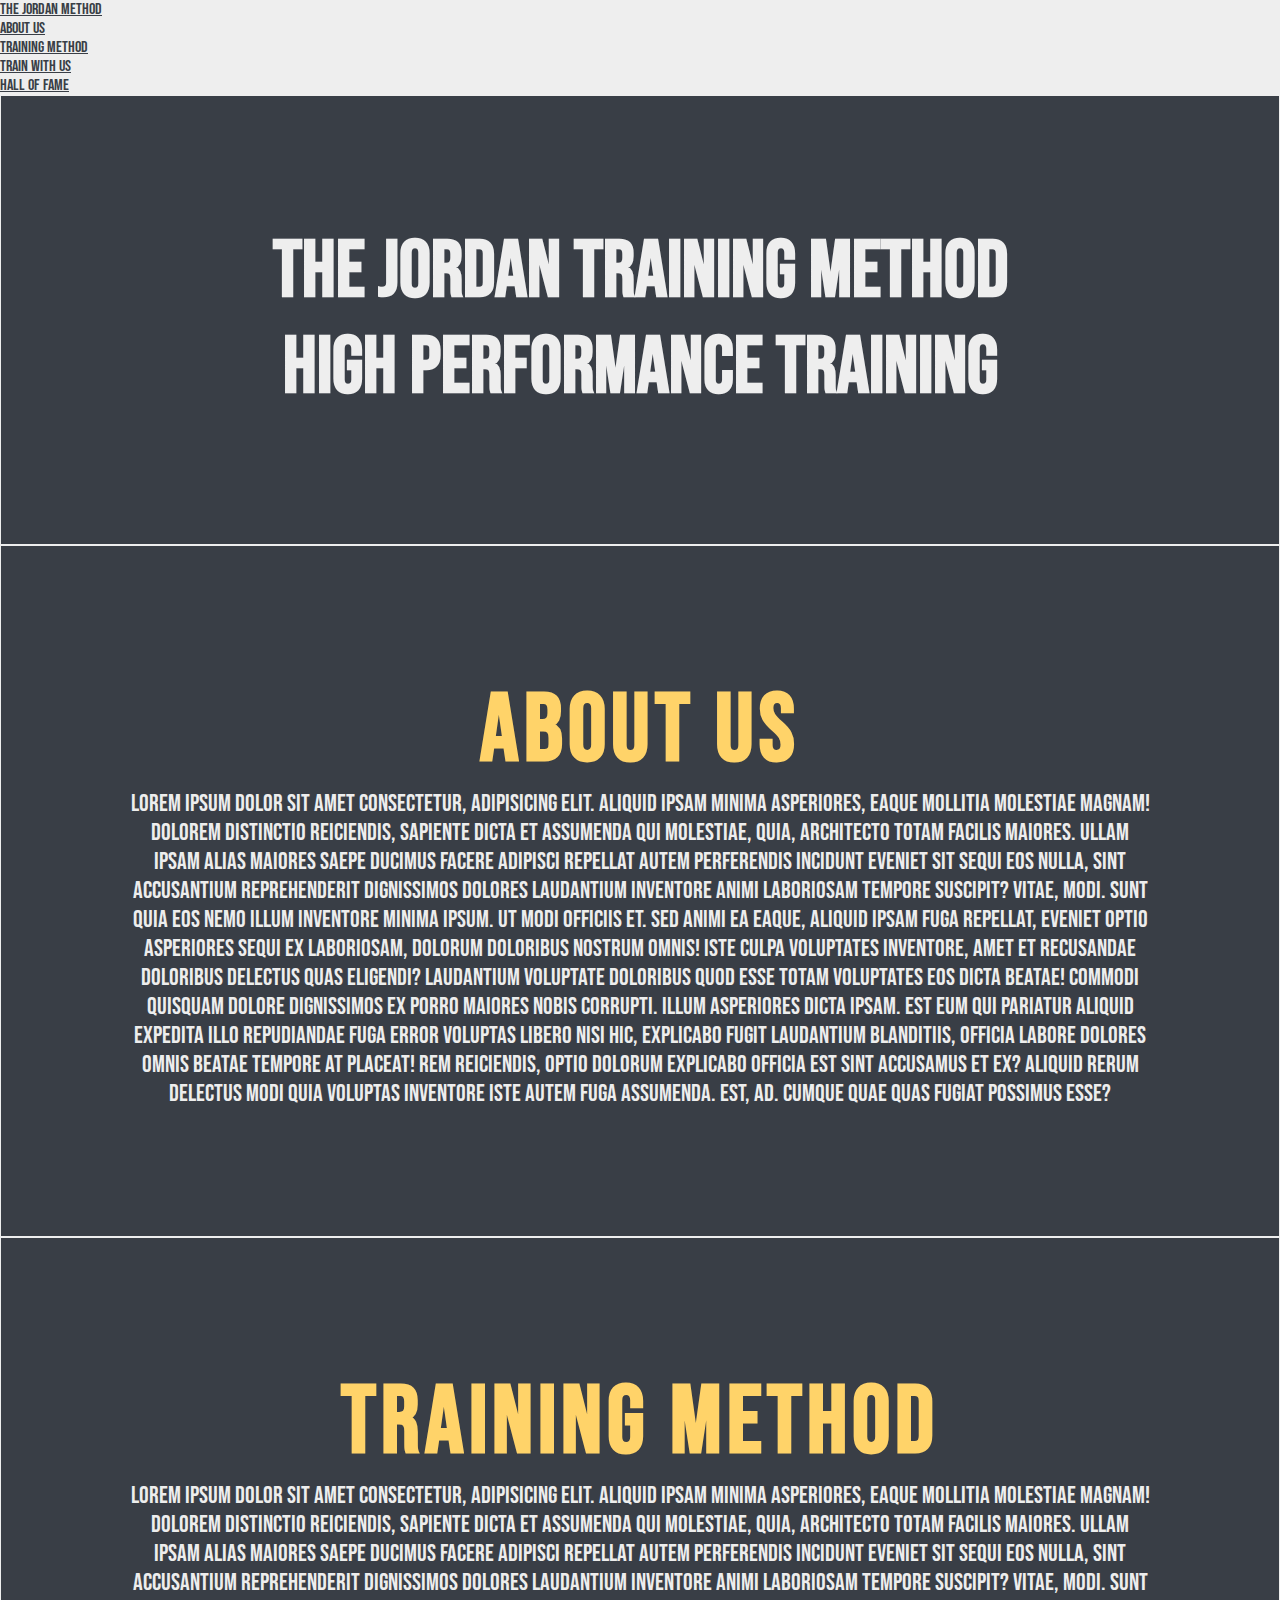
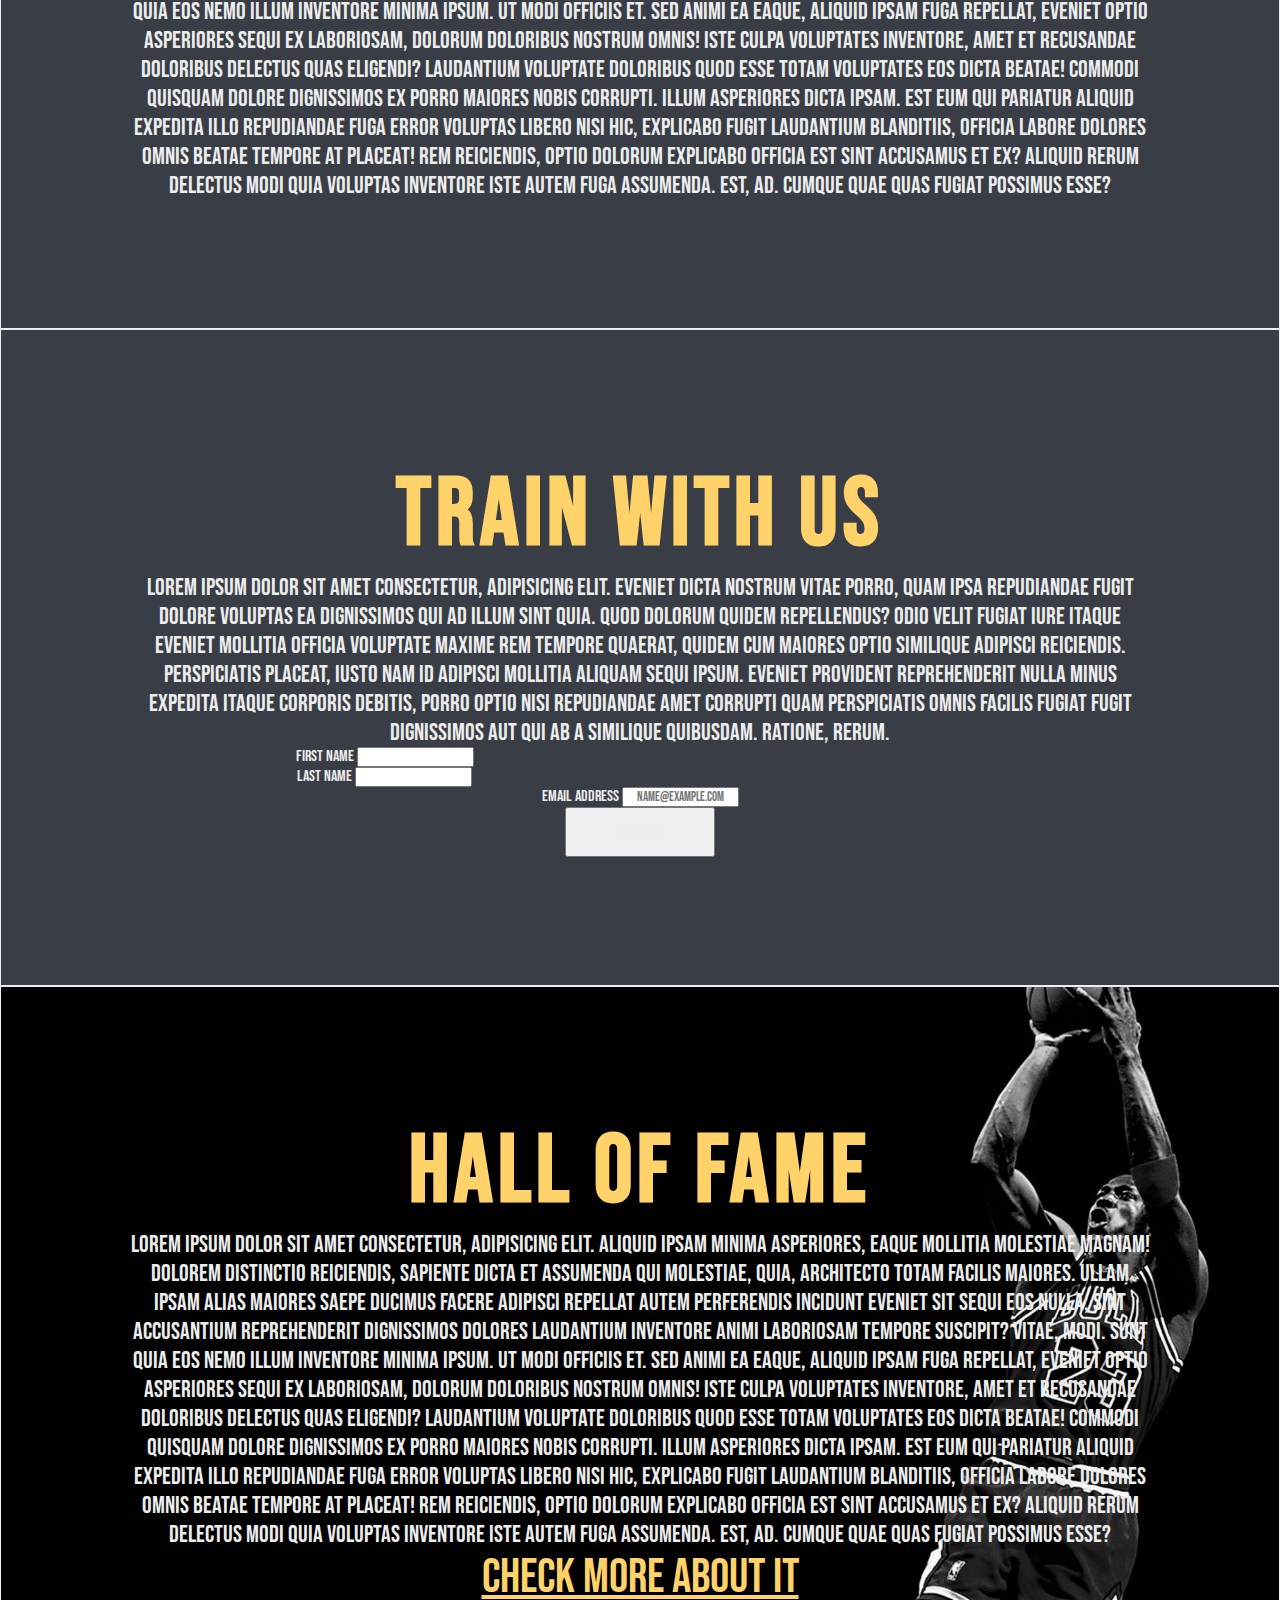
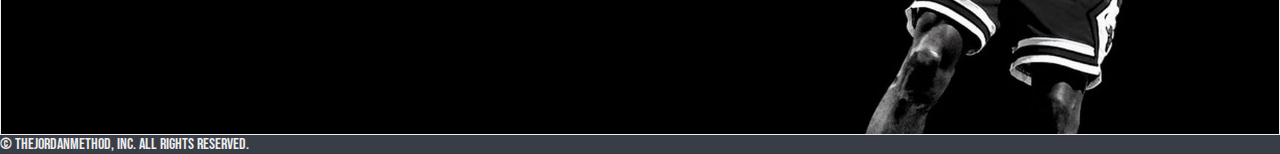
<file: index.html>
<!DOCTYPE html>
<html lang="en">
<head>
    <meta charset="UTF-8">
    <meta http-equiv="X-UA-Compatible" content="IE=edge">
    <meta name="viewport" content="width=device-width, initial-scale=1.0">
    <meta name ="description" content = "Jordan training method is the most famous training method in the world. Its different types of approach to the session makes the athlete achieve their best athletic and mental version for high sports performance.">
    <meta name=”keywords” content="training, high performance, athletes, jordan, functional training, sport, athletes, gym">
    <link href="https://cdn.jsdelivr.net/npm/bootstrap@5.1.3/dist/css/bootstrap.min.css" rel="stylesheet" integrity="sha384-1BmE4kWBq78iYhFldvKuhfTAU6auU8tT94WrHftjDbrCEXSU1oBoqyl2QvZ6jIW3" crossorigin="anonymous">
    <link rel="stylesheet" href="styles.css">
    <link rel="preconnect" href="https://fonts.googleapis.com">
    <link rel="preconnect" href="https://fonts.gstatic.com" crossorigin>
    <link href="https://fonts.googleapis.com/css2?family=Bebas+Neue&display=swap" rel="stylesheet">
    <link rel="shortcut icon" href="img/jordanlink.png" type="image/x-icon">
    <title>THE JORDAN TRAINING METHOD</title>
</head>
<body>
    

    <!-- Navigation Menu -->

    <nav class="navbar navbar-expand-lg navito">
        <div class="container-fluid">
        <a class="navbar-brand" href="index.html">THE JORDAN METHOD</a>
        <button class="navbar-toggler" type="button" data-bs-toggle="collapse" data-bs-target="#navbarNav" aria-controls="navbarNav" aria-expanded="false" aria-label="Toggle navigation">
            <span class="navbar-toggler-icon"></span>
        </button>
        <div class="collapse navbar-collapse" id="navbarNav">
            <ul class="navbar-nav">
                
            <li class="nav-item">
                <a class="nav-link navis" href="#title1"> ABOUT US</a>
            </li>
            <li class="nav-item">
            <a class="nav-link navis" href="#title2"> TRAINING METHOD</a>
            </li>
            <li class="nav-item">
                <a class="nav-link navis" href="#title3"> TRAIN WITH US</a>
            </li>
            <li class="nav-item">
                <a class="nav-link navis" href="#title4"> HALL OF FAME</a>
            </li>
            </ul>
        </div>
        </div>
    </nav>
    

        <!-- Containers -->   



        <div class="container-fluid aboutus0">
            <h1>THE JORDAN TRAINING METHOD <br> HIGH PERFORMANCE TRAINING</h1>
            
        </div>
        
        
            <div class="container-fluid aboutus">
                <h2 id="title1">ABOUT US</h2>
                <p class="paraph">Lorem ipsum dolor sit amet consectetur, adipisicing elit. Aliquid ipsam minima asperiores, eaque mollitia molestiae magnam! Dolorem distinctio reiciendis, sapiente dicta et assumenda qui molestiae, quia, architecto totam facilis maiores.
                Ullam ipsam alias maiores saepe ducimus facere adipisci repellat autem perferendis incidunt eveniet sit sequi eos nulla, sint accusantium reprehenderit dignissimos dolores laudantium inventore animi laboriosam tempore suscipit? Vitae, modi.
                Sunt quia eos nemo illum inventore minima ipsum. Ut modi officiis et. Sed animi ea eaque, aliquid ipsam fuga repellat, eveniet optio asperiores sequi ex laboriosam, dolorum doloribus nostrum omnis!
                Iste culpa voluptates inventore, amet et recusandae doloribus delectus quas eligendi? Laudantium voluptate doloribus quod esse totam voluptates eos dicta beatae! Commodi quisquam dolore dignissimos ex porro maiores nobis corrupti.
                Illum asperiores dicta ipsam. Est eum qui pariatur aliquid expedita illo repudiandae fuga error voluptas libero nisi hic, explicabo fugit laudantium blanditiis, officia labore dolores omnis beatae tempore at placeat!
                Rem reiciendis, optio dolorum explicabo officia est sint accusamus et ex? Aliquid rerum delectus modi quia voluptas inventore iste autem fuga assumenda. Est, ad. Cumque quae quas fugiat possimus esse?</p>
            </div>

		
            <div class="container-fluid aboutus">
                <h2 id="title2">TRAINING METHOD</h2>
                <p class="paraph">Lorem ipsum dolor sit amet consectetur, adipisicing elit. Aliquid ipsam minima asperiores, eaque mollitia molestiae magnam! Dolorem distinctio reiciendis, sapiente dicta et assumenda qui molestiae, quia, architecto totam facilis maiores.
                Ullam ipsam alias maiores saepe ducimus facere adipisci repellat autem perferendis incidunt eveniet sit sequi eos nulla, sint accusantium reprehenderit dignissimos dolores laudantium inventore animi laboriosam tempore suscipit? Vitae, modi.
                Sunt quia eos nemo illum inventore minima ipsum. Ut modi officiis et. Sed animi ea eaque, aliquid ipsam fuga repellat, eveniet optio asperiores sequi ex laboriosam, dolorum doloribus nostrum omnis!
                Iste culpa voluptates inventore, amet et recusandae doloribus delectus quas eligendi? Laudantium voluptate doloribus quod esse totam voluptates eos dicta beatae! Commodi quisquam dolore dignissimos ex porro maiores nobis corrupti.
                Illum asperiores dicta ipsam. Est eum qui pariatur aliquid expedita illo repudiandae fuga error voluptas libero nisi hic, explicabo fugit laudantium blanditiis, officia labore dolores omnis beatae tempore at placeat!
                Rem reiciendis, optio dolorum explicabo officia est sint accusamus et ex? Aliquid rerum delectus modi quia voluptas inventore iste autem fuga assumenda. Est, ad. Cumque quae quas fugiat possimus esse?</p>
            </div>


            <div class="container-fluid aboutus">
                <h2 id="title3">TRAIN WITH US</h2>
                <p class="paraph">Lorem ipsum dolor sit amet consectetur, adipisicing elit. Eveniet dicta nostrum vitae porro, quam ipsa repudiandae fugit dolore voluptas ea dignissimos qui ad illum sint quia. Quod dolorum quidem repellendus?
                Odio velit fugiat iure itaque eveniet mollitia officia voluptate maxime rem tempore quaerat, quidem cum maiores optio similique adipisci reiciendis. Perspiciatis placeat, iusto nam id adipisci mollitia aliquam sequi ipsum.
                Eveniet provident reprehenderit nulla minus expedita itaque corporis debitis, porro optio nisi repudiandae amet corrupti quam perspiciatis omnis facilis fugiat fugit dignissimos aut qui ab a similique quibusdam. Ratione, rerum.</p>

                <!-- Form -->

                <form class="row g-3 needs-validation formcon">
                    <div class="col-md-4 position-relative input">
                        <label for="validationTooltip01" class="form-label">FIRST NAME</label>
                        <input type="text" class="form-control" >
                    </div>

                    <div class="col-md-4 position-relative input">
                        <label for="validationTooltip02" class="form-label">LAST NAME</label>
                        <input type="text" class="form-control" >
                    </div>

                    <div class="mb-3">
                        <label for="exampleFormControlInput1" class="form-label">Email address</label>
                        <input type="email" class="form-control" id="exampleFormControlInput1 mail" placeholder="name@example.com">
                    </div>
                
                    <div class="col-12">
                        <button class="btn btn-warning btn" type="submit">CONTACT ME</button>
                    </div>
                </form>
            </div>
            
            <div class="container-fluid aboutus1">
                <h2 id="title4">HALL OF FAME</h2>
                <p class="paraph">Lorem ipsum dolor sit amet consectetur, adipisicing elit. Aliquid ipsam minima asperiores, eaque mollitia molestiae magnam! Dolorem distinctio reiciendis, sapiente dicta et assumenda qui molestiae, quia, architecto totam facilis maiores.
                Ullam ipsam alias maiores saepe ducimus facere adipisci repellat autem perferendis incidunt eveniet sit sequi eos nulla, sint accusantium reprehenderit dignissimos dolores laudantium inventore animi laboriosam tempore suscipit? Vitae, modi.
                Sunt quia eos nemo illum inventore minima ipsum. Ut modi officiis et. Sed animi ea eaque, aliquid ipsam fuga repellat, eveniet optio asperiores sequi ex laboriosam, dolorum doloribus nostrum omnis!
                Iste culpa voluptates inventore, amet et recusandae doloribus delectus quas eligendi? Laudantium voluptate doloribus quod esse totam voluptates eos dicta beatae! Commodi quisquam dolore dignissimos ex porro maiores nobis corrupti.
                Illum asperiores dicta ipsam. Est eum qui pariatur aliquid expedita illo repudiandae fuga error voluptas libero nisi hic, explicabo fugit laudantium blanditiis, officia labore dolores omnis beatae tempore at placeat!
                Rem reiciendis, optio dolorum explicabo officia est sint accusamus et ex? Aliquid rerum delectus modi quia voluptas inventore iste autem fuga assumenda. Est, ad. Cumque quae quas fugiat possimus esse? <br> <a class="famelink" target=_blank href="fame.html" >CHECK MORE ABOUT IT</a> </p>
                
            </div>

            
    <footer>
        <p>© TheJordanMethod, Inc. All rights reserved.</p>
    </footer>


<script src="https://cdn.jsdelivr.net/npm/@popperjs/core@2.10.2/dist/umd/popper.min.js" integrity="sha384-7+zCNj/IqJ95wo16oMtfsKbZ9ccEh31eOz1HGyDuCQ6wgnyJNSYdrPa03rtR1zdB" crossorigin="anonymous"></script>
<script src="https://cdn.jsdelivr.net/npm/bootstrap@5.1.3/dist/js/bootstrap.min.js" integrity="sha384-QJHtvGhmr9XOIpI6YVutG+2QOK9T+ZnN4kzFN1RtK3zEFEIsxhlmWl5/YESvpZ13" crossorigin="anonymous"></script>
</body>
</html>
</file>
<file: styles.css>
* {
  padding: 0;
  margin: 0;
  -webkit-box-sizing: border-box;
          box-sizing: border-box;
  scroll-behavior: smooth;
  color: #EDEDED;
  font-family: 'Bebas Neue', cursive;
}

@media (min-width: 992px) {
  /*INDEX*/
  body {
    background-color: #393E46;
  }
  .navito {
    background-color: #EEEEEE;
  }
  .navito a, ul, li {
    color: #393E46;
  }
  .navito a:hover {
    -webkit-transform: scale(1.2);
            transform: scale(1.2);
  }
  /* Containers */
  .aboutus {
    margin: 0;
    padding: 0;
    padding: 8rem;
    border: 1px #EEEEEE solid;
  }
  .aboutus1 {
    margin: 0;
    padding: 0;
    padding: 8rem;
    border: 1px #EEEEEE solid;
    background-image: url(img/goats.jpg);
    background-repeat: no-repeat;
    background-size: cover;
    background-position: 170px;
    background-color: black;
  }
  .aboutus0 {
    margin: 0;
    padding: 0;
    padding: 8rem;
    border: 1px #EEEEEE solid;
    background: 50% 100%/50% 50% no-repeat radial-gradient(ellipse at bottom, #fff, transparent, transparent);
    -webkit-background-clip: text;
    background-clip: text;
    color: transparent;
    font-size: 10vw;
    -webkit-animation: glow 2500ms linear infinite 2000ms;
            animation: glow 2500ms linear infinite 2000ms;
  }
  @-webkit-keyframes glow {
    40% {
      text-shadow: 0 0 8px #fff;
    }
  }
  @keyframes glow {
    40% {
      text-shadow: 0 0 8px #fff;
    }
  }
  h1 {
    text-align: center;
    color: #EEEEEE;
    font-size: 5rem;
  }
  #title1, #title2, #title3, #title4 {
    color: #FFD369;
    letter-spacing: 5px;
  }
  .paraph {
    text-align: center;
    font-size: 1.5rem;
  }
  .famelink {
    text-align: center;
    color: #FFD369;
    font-size: 3rem;
  }
  .famelink:hover {
    color: #EEEEEE;
  }
  /* Form */
  .formcon {
    text-align: center;
  }
  .input {
    width: 50%;
  }
  .form-control {
    text-align: center;
  }
  #exampleFormControlInput1 {
    width: 50%;
    margin-left: 17rem;
  }
  .btn {
    height: 50px;
    width: 150px;
    color: #EEEEEE;
  }
  /* HALL OF FAME */
  /* HALL OF FAME */
  video {
    width: 100%;
  }
  h2 {
    color: #DA0037;
    text-align: center;
    font-size: 6rem;
  }
  .awards {
    display: inline-block;
  }
  .awardslist {
    padding: 0.5rem;
    font-size: 1.5rem;
    color: #FFD369;
  }
  .lebronchamp {
    max-height: 40rem;
    -webkit-box-shadow: white 0px 0px 100px 10px, red 1px 1px 5px 5px;
            box-shadow: white 0px 0px 100px 10px, red 1px 1px 5px 5px;
  }
  .conorchamp {
    max-height: 30rem;
    -webkit-box-shadow: white 0px 0px 100px 10px, red 1px 1px 5px 5px;
            box-shadow: white 0px 0px 100px 10px, red 1px 1px 5px 5px;
  }
  .navi {
    background-color: #FFD369;
  }
  .navi a {
    color: #393E46;
  }
  .navis:hover {
    color: #222831;
  }
  .navbar-toggler-icon {
    background: -webkit-gradient(linear, left top, left bottom, from(#FFD369), to(#EEEEEE));
    background: linear-gradient(#FFD369, #EEEEEE);
    border-radius: 5px;
  }
}

@media (min-width: 992px) and (min-width: 320px) and (max-width: 575px) {
  .lebronchamp {
    max-height: 22rem;
    -webkit-box-shadow: white 0px 0px 100px 10px, red 1px 1px 5px 5px;
            box-shadow: white 0px 0px 100px 10px, red 1px 1px 5px 5px;
  }
  .conorchamp {
    max-height: 18rem;
    -webkit-box-shadow: white 0px 0px 100px 10px, red 1px 1px 5px 5px;
            box-shadow: white 0px 0px 100px 10px, red 1px 1px 5px 5px;
  }
}

@media (min-width: 790px) and (max-width: 991px) {
  /*INDEX*/
  body {
    background-color: #393E46;
  }
  .navito {
    background-color: #EEEEEE;
  }
  .navito a, ul, li {
    color: #393E46;
  }
  /* Containers */
  .aboutus {
    margin: 0;
    padding: 0;
    padding: 8rem;
    border: 1px #EEEEEE solid;
  }
  .aboutus0 {
    margin: 0;
    padding: 0;
    padding: 8rem;
    border: 1px #EEEEEE solid;
  }
  h1 {
    text-align: center;
    color: #EEEEEE;
    font-size: 5rem;
  }
  #title1, #title2, #title3, #title4 {
    color: #FFD369;
    letter-spacing: 5px;
  }
  .paraph {
    text-align: center;
  }
  .famelink {
    text-align: center;
    color: #FFD369;
    font-size: 3rem;
  }
  .famelink:hover {
    color: #EEEEEE;
  }
  /* Form */
  .formcon {
    text-align: center;
  }
  .input {
    width: 50%;
  }
  .form-control {
    text-align: center;
  }
  #exampleFormControlInput1 {
    width: 50%;
    margin-left: 17rem;
  }
  .btn {
    height: 50px;
    width: 150px;
    color: #EEEEEE;
  }
  /* HALL OF FAME */
  /* HALL OF FAME */
  video {
    width: 100%;
  }
  h2 {
    color: #DA0037;
    text-align: center;
    font-size: 6rem;
  }
  .awards {
    display: inline-block;
  }
  .awardslist {
    padding: 0.5rem;
    font-size: 1.5rem;
    color: #FFD369;
  }
  .lebronchamp {
    max-height: 40rem;
    -webkit-box-shadow: white 0px 0px 100px 10px, red 1px 1px 5px 5px;
            box-shadow: white 0px 0px 100px 10px, red 1px 1px 5px 5px;
  }
  .conorchamp {
    max-height: 30rem;
    -webkit-box-shadow: white 0px 0px 100px 10px, red 1px 1px 5px 5px;
            box-shadow: white 0px 0px 100px 10px, red 1px 1px 5px 5px;
  }
  .navi {
    background-color: #FFD369;
  }
  .navi a {
    color: #393E46;
  }
  .navis:hover {
    color: #222831;
  }
  .navbar-toggler-icon {
    background: -webkit-gradient(linear, left top, left bottom, from(#FFD369), to(#EEEEEE));
    background: linear-gradient(#FFD369, #EEEEEE);
    border-radius: 5px;
  }
}

@media (min-width: 790px) and (max-width: 991px) and (min-width: 320px) and (max-width: 575px) {
  .lebronchamp {
    max-height: 22rem;
    -webkit-box-shadow: white 0px 0px 100px 10px, red 1px 1px 5px 5px;
            box-shadow: white 0px 0px 100px 10px, red 1px 1px 5px 5px;
  }
  .conorchamp {
    max-height: 18rem;
    -webkit-box-shadow: white 0px 0px 100px 10px, red 1px 1px 5px 5px;
            box-shadow: white 0px 0px 100px 10px, red 1px 1px 5px 5px;
  }
}

@media (min-width: 576px) and (max-width: 789px) {
  /*INDEX*/
  body {
    background-color: #393E46;
  }
  .navito {
    background-color: #EEEEEE;
  }
  .navito a, ul, li {
    color: #393E46;
  }
  /* Containers */
  .aboutus {
    margin: 0;
    padding: 0;
    padding: 8rem;
    border: 1px #EEEEEE solid;
  }
  .aboutus0 {
    margin: 0;
    padding: 0;
    padding: 8rem;
    border: 1px #EEEEEE solid;
  }
  h1 {
    text-align: center;
    color: #EEEEEE;
    font-size: 5rem;
  }
  #title1, #title2, #title3, #title4 {
    color: #FFD369;
    letter-spacing: 5px;
  }
  .paraph {
    text-align: center;
  }
  .famelink {
    text-align: center;
    color: #FFD369;
    font-size: 3rem;
  }
  .famelink:hover {
    color: #EEEEEE;
  }
  /* Form */
  .formcon {
    text-align: center;
  }
  .input {
    width: 50%;
  }
  .form-control {
    text-align: center;
  }
  #exampleFormControlInput1 {
    width: 50%;
    margin-left: 17rem;
  }
  .btn {
    height: 50px;
    width: 150px;
    color: #EEEEEE;
  }
  /* HALL OF FAME */
  /* HALL OF FAME */
  video {
    width: 100%;
  }
  h2 {
    color: #DA0037;
    text-align: center;
    font-size: 6rem;
  }
  .awards {
    display: inline-block;
  }
  .awardslist {
    padding: 0.5rem;
    font-size: 1.5rem;
    color: #FFD369;
  }
  .lebronchamp {
    max-height: 40rem;
    -webkit-box-shadow: white 0px 0px 100px 10px, red 1px 1px 5px 5px;
            box-shadow: white 0px 0px 100px 10px, red 1px 1px 5px 5px;
  }
  .conorchamp {
    max-height: 30rem;
    -webkit-box-shadow: white 0px 0px 100px 10px, red 1px 1px 5px 5px;
            box-shadow: white 0px 0px 100px 10px, red 1px 1px 5px 5px;
  }
  .navi {
    background-color: #FFD369;
  }
  .navi a {
    color: #393E46;
  }
  .navis:hover {
    color: #222831;
  }
  .navbar-toggler-icon {
    background: -webkit-gradient(linear, left top, left bottom, from(#FFD369), to(#EEEEEE));
    background: linear-gradient(#FFD369, #EEEEEE);
    border-radius: 5px;
  }
}

@media (min-width: 576px) and (max-width: 789px) and (min-width: 320px) and (max-width: 575px) {
  .lebronchamp {
    max-height: 22rem;
    -webkit-box-shadow: white 0px 0px 100px 10px, red 1px 1px 5px 5px;
            box-shadow: white 0px 0px 100px 10px, red 1px 1px 5px 5px;
  }
  .conorchamp {
    max-height: 18rem;
    -webkit-box-shadow: white 0px 0px 100px 10px, red 1px 1px 5px 5px;
            box-shadow: white 0px 0px 100px 10px, red 1px 1px 5px 5px;
  }
}

@media (min-width: 320px) and (max-width: 575px) {
  /*INDEX*/
  body {
    background-color: #393E46;
  }
  .navito {
    background-color: #EEEEEE;
  }
  .navito a, ul, li {
    color: #393E46;
  }
  /* Containers */
  .aboutus0 {
    border: 1px #EEEEEE solid;
  }
  .aboutus {
    border: 1px #EEEEEE solid;
  }
  .aboutus1 {
    border: 1px #EEEEEE solid;
  }
  h1 {
    text-align: center;
    color: #EEEEEE;
    font-size: 4rem;
  }
  #title1, #title2, #title3, #title4 {
    color: #FFD369;
    letter-spacing: 5px;
  }
  .paraph {
    text-align: center;
  }
  .famelink {
    text-align: center;
    color: #FFD369;
    font-size: 3rem;
  }
  .famelink:hover {
    color: #EEEEEE;
  }
  /* Form */
  .formcon {
    text-align: center;
  }
  .input {
    width: 50%;
  }
  .form-control {
    text-align: center;
  }
  #exampleFormControlInput1 {
    width: 50%;
    margin-left: 17rem;
  }
  .btn {
    height: 50px;
    width: 150px;
    color: #EEEEEE;
  }
  /* HALL OF FAME */
  /* HALL OF FAME */
  video {
    width: 100%;
  }
  h2 {
    color: #DA0037;
    text-align: center;
    font-size: 6rem;
  }
  .awards {
    display: inline-block;
  }
  .awardslist {
    padding: 0.5rem;
    font-size: 1.5rem;
    color: #FFD369;
  }
  .lebronchamp {
    max-height: 40rem;
    -webkit-box-shadow: white 0px 0px 100px 10px, red 1px 1px 5px 5px;
            box-shadow: white 0px 0px 100px 10px, red 1px 1px 5px 5px;
  }
  .conorchamp {
    max-height: 30rem;
    -webkit-box-shadow: white 0px 0px 100px 10px, red 1px 1px 5px 5px;
            box-shadow: white 0px 0px 100px 10px, red 1px 1px 5px 5px;
  }
  .navi {
    background-color: #FFD369;
  }
  .navi a {
    color: #393E46;
  }
  .navis:hover {
    color: #222831;
  }
  .navbar-toggler-icon {
    background: -webkit-gradient(linear, left top, left bottom, from(#FFD369), to(#EEEEEE));
    background: linear-gradient(#FFD369, #EEEEEE);
    border-radius: 5px;
  }
}

@media (min-width: 320px) and (max-width: 575px) and (min-width: 320px) and (max-width: 575px) {
  .lebronchamp {
    max-height: 22rem;
    -webkit-box-shadow: white 0px 0px 100px 10px, red 1px 1px 5px 5px;
            box-shadow: white 0px 0px 100px 10px, red 1px 1px 5px 5px;
  }
  .conorchamp {
    max-height: 18rem;
    -webkit-box-shadow: white 0px 0px 100px 10px, red 1px 1px 5px 5px;
            box-shadow: white 0px 0px 100px 10px, red 1px 1px 5px 5px;
  }
}
/*# sourceMappingURL=styles.css.map */
</file>
